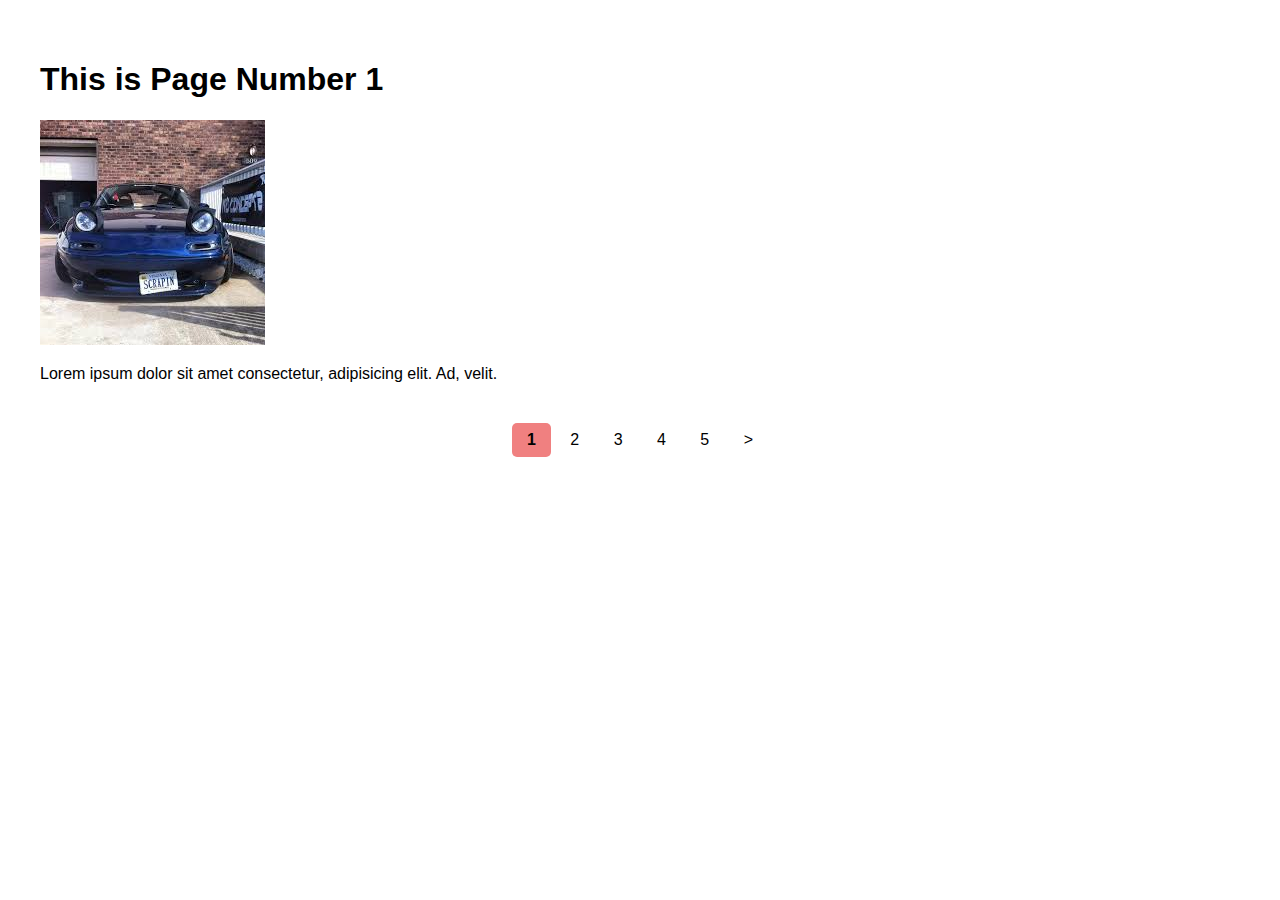
<file: index.html>
<!DOCTYPE html>
<html lang="en">
<head>
    <meta charset="UTF-8">
    <meta name="viewport" content="width=device-width, initial-scale=1.0">
    <link rel="stylesheet" href="style.css">
    <title>Web Desing 17</title>
</head>
<body>
    <h1>This is Page Number 1</h1>
    <img src="img/img1.jpeg" alt="miata1">
    <p>Lorem ipsum dolor sit amet consectetur, adipisicing elit. Ad, velit.</p>

    <div class="pagination">
        <a href="index.html" class="active">1</a>
        <a href="page2.html">2</a>
        <a href="page3.html">3</a>
        <a href="page4.html">4</a>
        <a href="page5.html">5</a>
        <a href="page2.html">&#62;</a>
    </div>




    
</body>
</html>
</file>
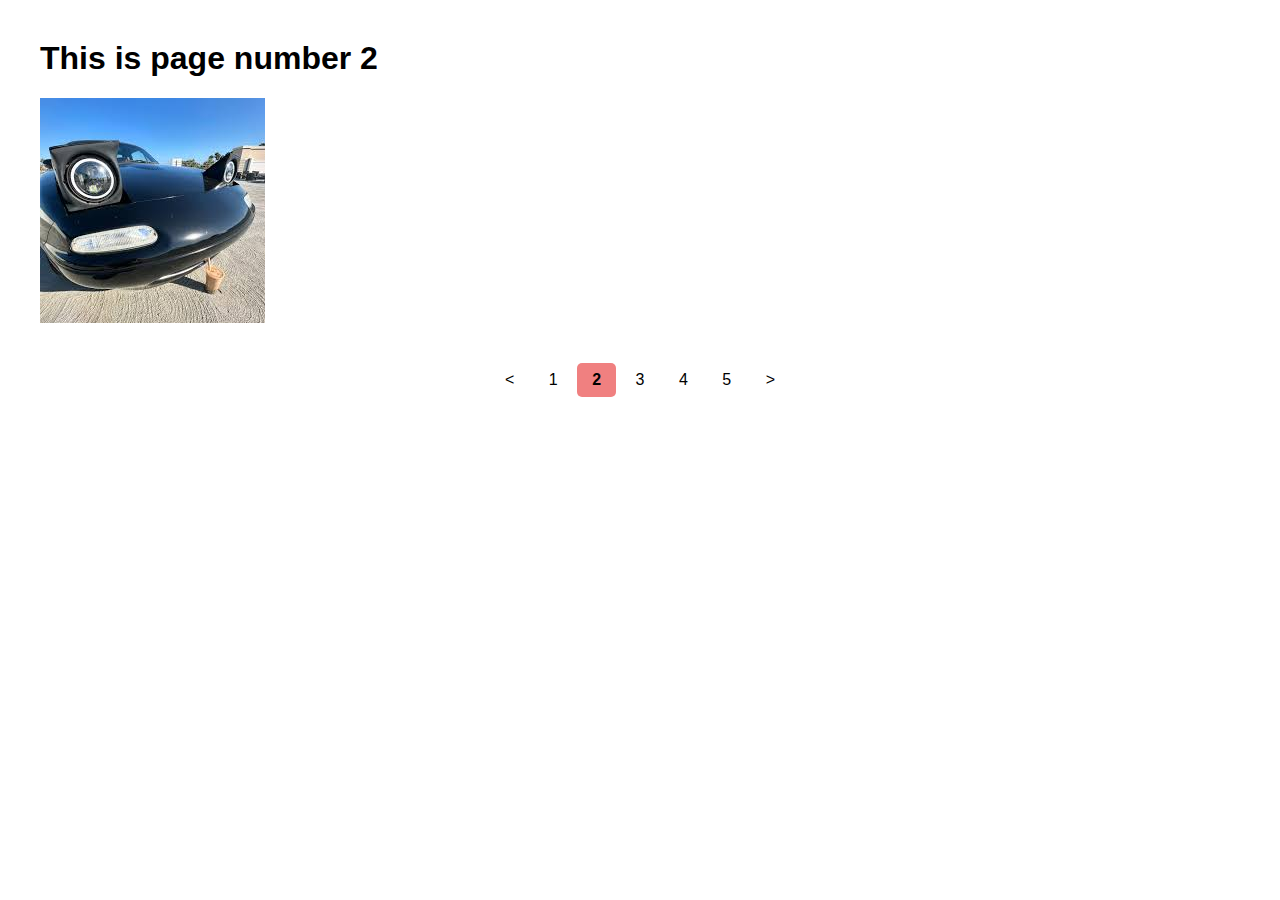
<file: page2.html>
<head>
    <title>Page 2</title>
    <link rel="stylesheet" href="style.css">
</head>
<body>
    <h1>This is page number 2</h1>
    <img src="img/img2.jpeg" alt="miata2">
    <div class="pagination">
    <a href="index.html">&#60;</a>
    <a href="index.html">1</a>
    <a href="page2.html" class="active">2</a>
    <a href="page3.html">3</a>
    <a href="page4.html">4</a>
    <a href="page5.html">5</a>
    <a href="page3.html">&#62</a>
    </div>









</body>
</file>
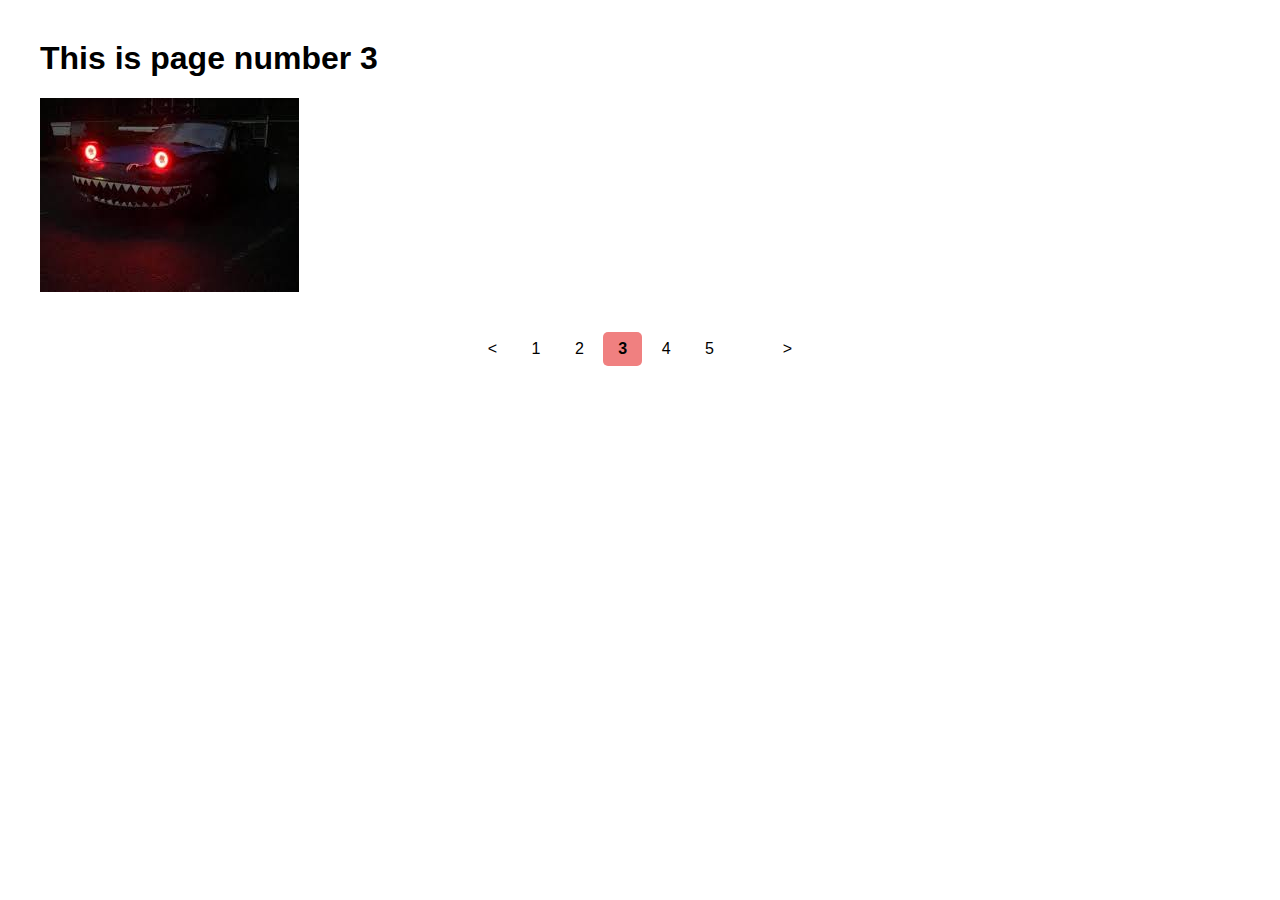
<file: page3.html>
<head>
    <title>Page 3</title>
    <link rel="stylesheet" href="style.css">
</head>
<body>
    <h1>This is page number 3</h1>
    <img src="img/img3.jpeg" alt="miata2">
    <div class="pagination">
    <a href="page2.html">&#60;</a>
    <a href="index.html">1</a>
    <a href="page2.html">2</a>
    <a href="page3.html" class="active">3</a>
    <a href="page4.html">4</a>
    <a href="page5.html">5</a>
    <a href="page5.html"></a>
    <a href="page4.html">&#62</a>
    </div>









</body>
</file>
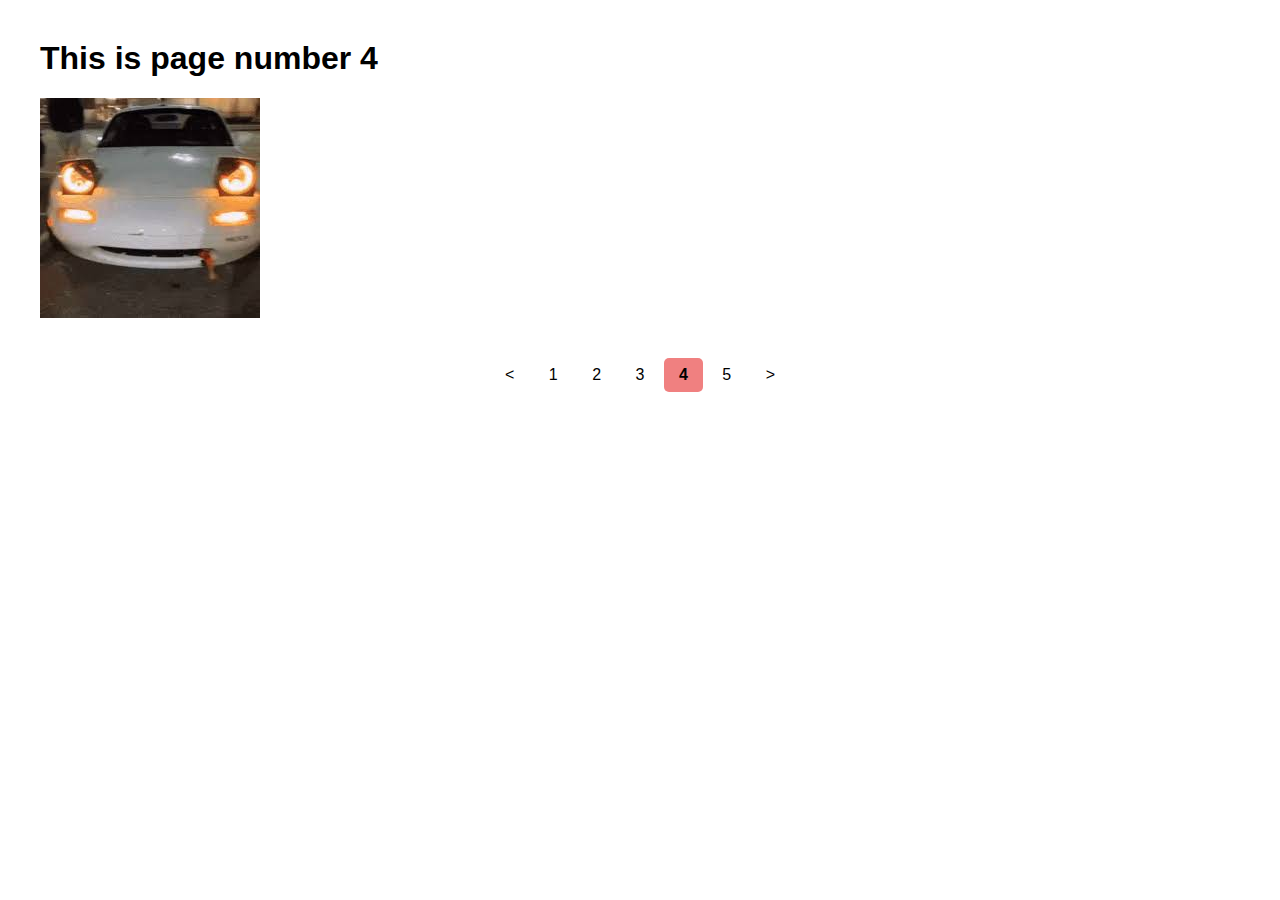
<file: page4.html>
<head>
    <title>Page 4</title>
    <link rel="stylesheet" href="style.css">
</head>
<body>
    <h1>This is page number 4</h1>
    <img src="img/img4.jpeg" alt="miata2">
    <div class="pagination">
    <a href="page3.html">&#60;</a>
    <a href="index.html">1</a>
    <a href="page2.html">2</a>
    <a href="page3.html">3</a>
    <a href="page4.html" class="active">4</a>
    <a href="page5.html">5</a>
    <a href="page5.html">&#62</a>
    </div>
</file>
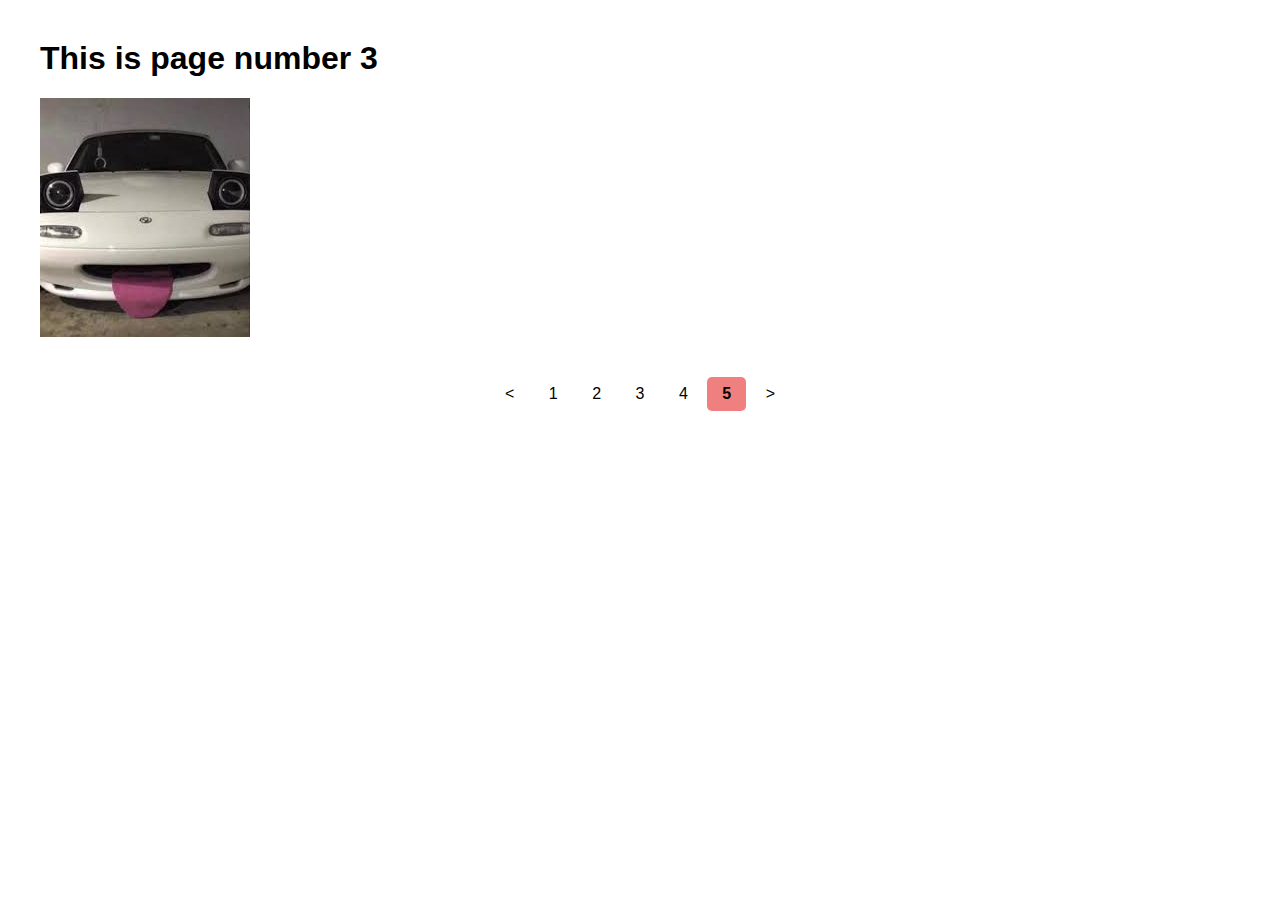
<file: page5.html>
<head>
    <title>Page 5</title>
    <link rel="stylesheet" href="style.css">
</head>
<body>
    <h1>This is page number 3</h1>
    <img src="img/img5.jpeg" alt="miata2">
    <div class="pagination">
    <a href="page4.html">&#60;</a>
    <a href="index.html">1</a>
    <a href="page2.html">2</a>
    <a href="page3.html">3</a>
    <a href="page4.html">4</a>
    <a href="page5.html" class="active">5</a>
    <a href="page5.html">&#62</a>
    </div>
</file>
<file: style.css>
body    {
    font-family: Arial, sans-serif;
    margin: 0;
    padding: 40px;
}

.pagination {
    text-align: center;
    margin-top: 40px;
}

.pagination a{
    color: black;
    text-decoration: none;
    padding: 8px 15px;
    display: inline-block;
}

.pagination a.active    {
    background-color: lightcoral;
    font-weight: bold;
    border-radius: 5px;
}

.pagination a:hover:not(.active){
    background-color: darkred;
    border-radius: 5px;
}
</file>
